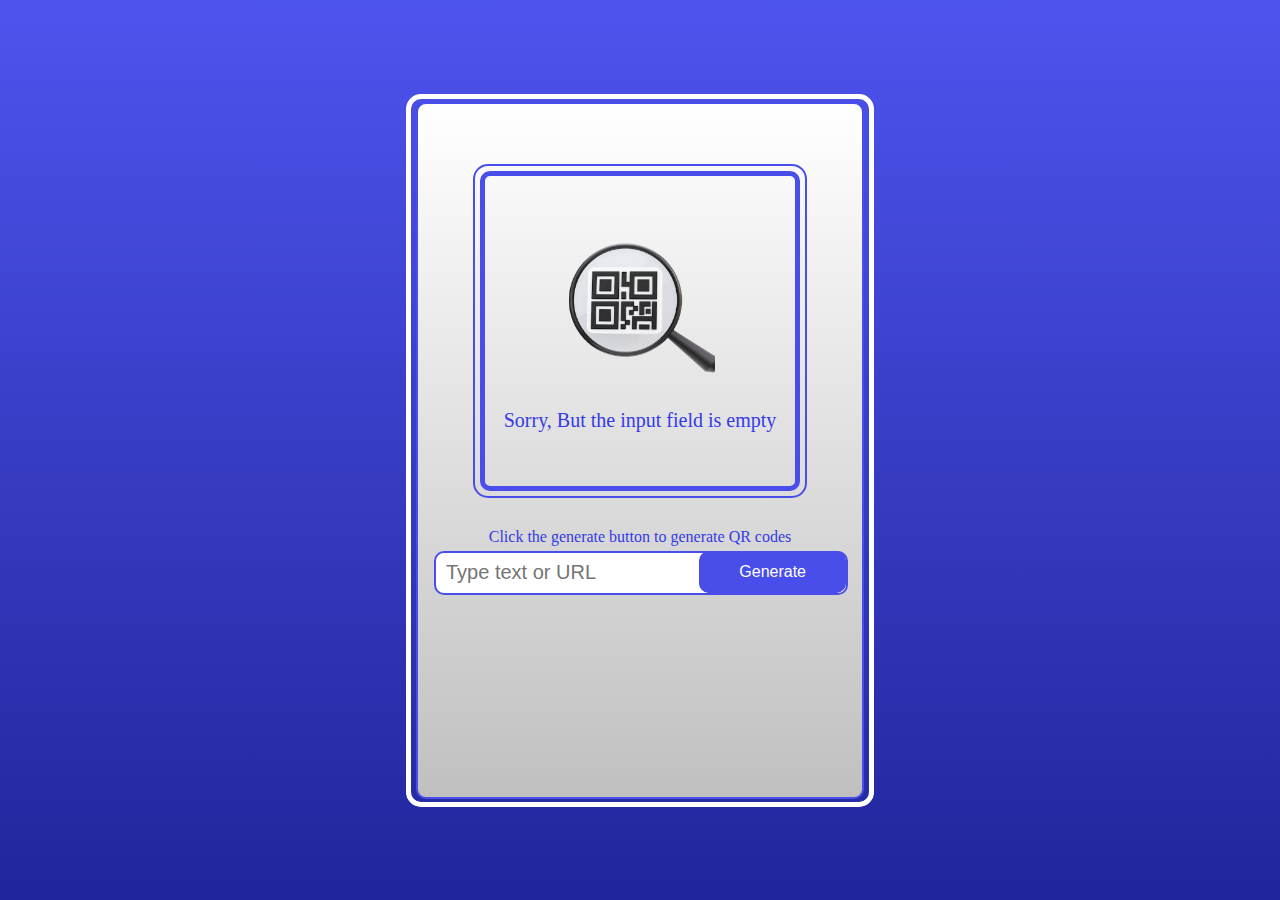
<file: index.html>
<!DOCTYPE html>
<html>
<head>
    <link rel="shortcut icon" href="qrLogo.png">
    <link rel="stylesheet" href="style.css">
    <title>QR code generator</title>
</head>
<body>
    <div class="cover">
    <div class="container">
        <div class="outline">
        <div class="image-cover">
        <img src="qrfind.png">
        <p class="sorry">Sorry, But the input field is empty</p>
        </div>
        </div>
        <p>Click the generate button to generate QR codes</p>
        <div class="info">
            <input type="text" placeholder="Type text or URL">
            <button>Generate</button>
        </div>
    </div>
    </div>
    <script src="main.js"></script>
</body>
</html>
</file>
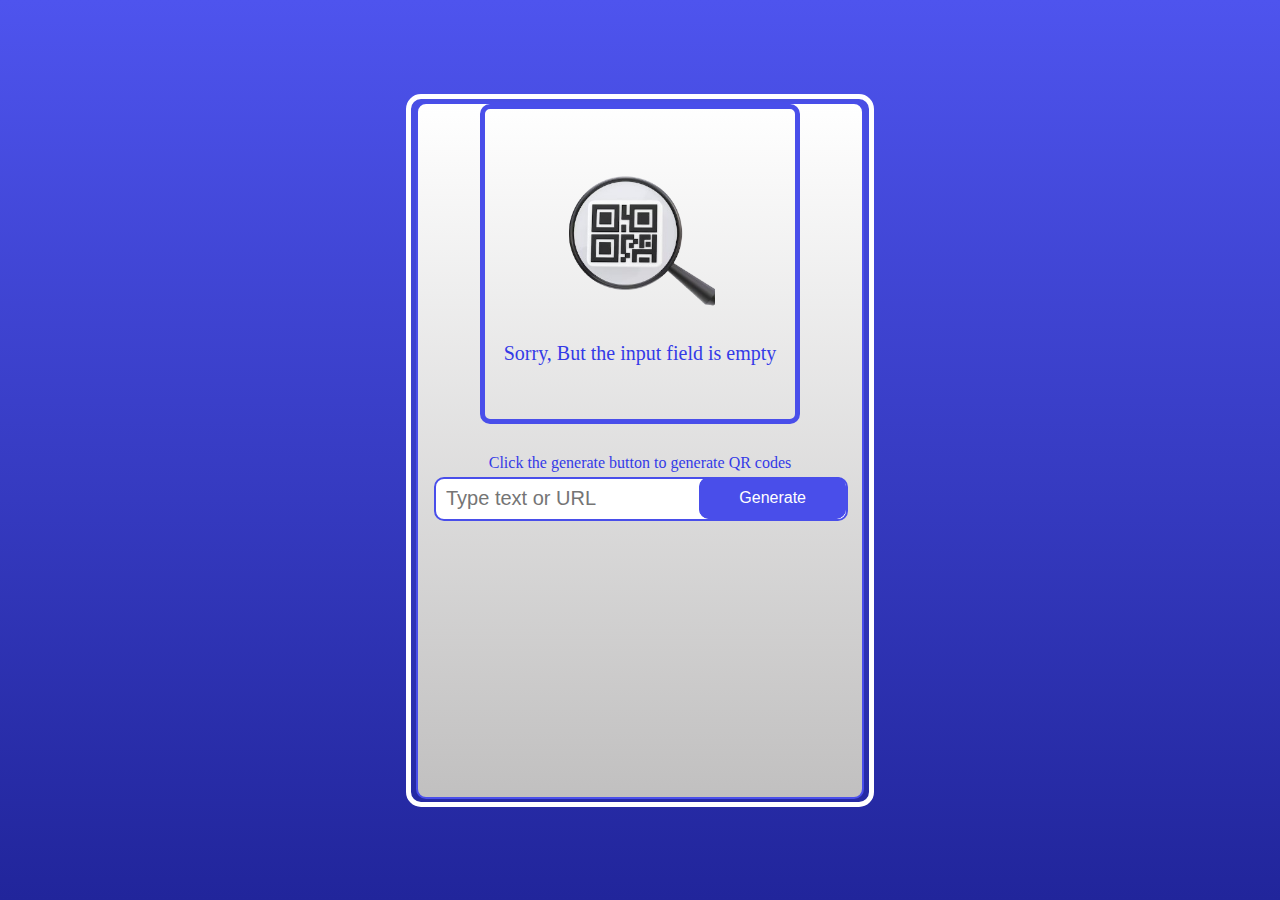
<file: inde.html>
<!DOCTYPE html>
<html>
<head>
    <link rel="stylesheet" href="style.css">
    <title>QR code generator</title>
</head>
<body>
    <div class="cover">
    <div class="container">
        <div class="image-cover">
        <img src="qrfind.png">
        <p class="sorry">Sorry, But the input field is empty</p>
        </div>
        <p>Click the generate button to generate QR codes</p>
        <div class="info">
            <input type="text" placeholder="Type text or URL">
            <button>Generate</button>
        </div>
    </div>
    </div>
    <script src="main.js"></script>
</body>
</html>
</file>
<file: style.css>
*{
    margin: 0;
    padding: 0;
}
body{
    background: linear-gradient(#4e54ee, #21259b);
    height: 100vh;
    display: flex;
    align-items: center;
    justify-content: center;
}
.cover{
    border: 5px solid white;
    display: flex;
    align-items: center;
    justify-content: center;
    height: 77vh;
    width: 35%;
    padding: 5px;
    border-radius: 15px;
}
.container{
    display: flex;
    align-items: center;
    justify-content: center;
    flex-direction: column;
    border: 2px solid #494eea;
    background: linear-gradient(#fff, #c1c0c0);
    height: 77vh;
    width: 100%;
    border-radius: 10px;
}
button{
    background-color: #494eea;
    color: #ffffff;
    padding: 12px 40px;
    border-radius: 10px;
    border: none;
    font-size: 16px;
    cursor: pointer;
    position: absolute;
    right: 0;
    top: 0;
    overflow: hidden;
}
button:after{
    content: "Generate";
    display: flex;
    align-items: center;
    justify-content: center;
    font-size: 16px;
    border-radius: 10px;
    position: absolute;
    background-color: #494eea;
    bottom: 0;
    left: 0;
    height: 100%;
    width: 100%;
    transition: 0.1s ease-in-out;
}
button:hover:after{
    bottom: 100%;
}
button:before{
    content: "Generate";
    display: flex;
    align-items: center;
    justify-content: center;
    font-size: 16px;
    border-radius: 10px;
    position: absolute;
    background-color: #292db3;
    top: 100%;
    left: 0;
    height: 100%;
    width: 100%;
    transition: 0.1s ease-in-out;
}
button:hover:before{
    top: 0;
}
.info{
    position: relative;
    height: inherit;
    width: 412px;
    margin-top: 5px;
}
input{
    border-radius: 10px;
    border: none;
    border: 2px solid #494eea;
    outline: none;
    height: 40px;
    width: 250px;
    padding-left: 10px;
    padding-right: 150px;
    font-size: 20px;
}
img{
    height: 150px;
    width: 150px;
    object-fit: cover;
}
.image-cover{
    border: 5px solid #494eea;
    min-height: 300px;
    width: 300px;
    padding: 5px;
    border-radius: 10px;
    display: flex;
    align-items: center;
    justify-content: center;
    flex-direction: column;
    text-align: center;
}
p{
    color: #343ae7;
    margin-top: 30px;
}
.sorry{
    font-size: 20px;
}
.outline{
    margin-top: 60px;
    padding: 5px;
    border: 2px solid #494eea;
    border-radius: 15px;
}
</file>
